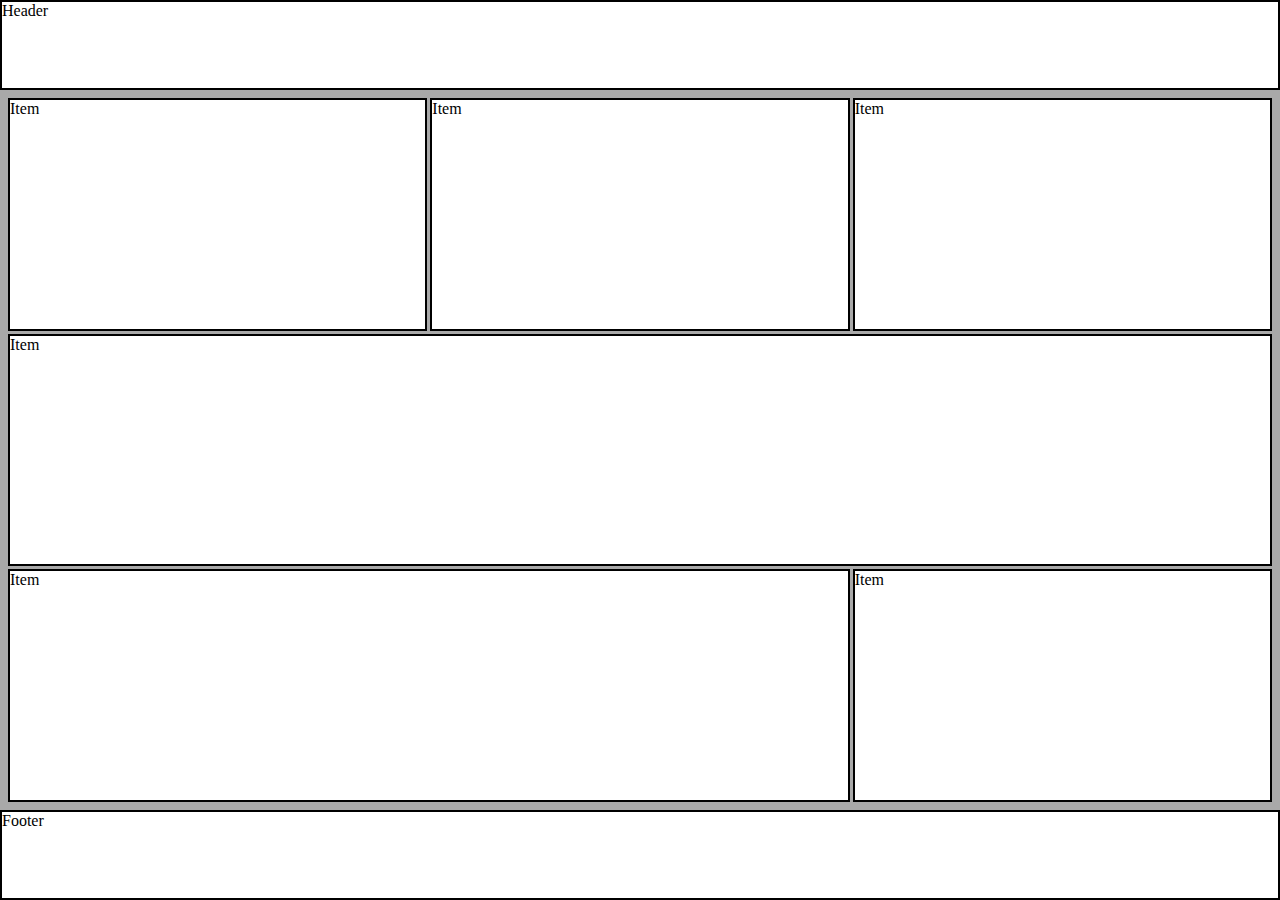
<file: index.html>
<!DOCTYPE html>
<html lang="pt-br">
<head>
    <meta charset="UTF-8">
    <meta http-equiv="X-UA-Compatible" content="IE=edge">
    <meta name="viewport" content="width=device-width, initial-scale=1.0">
    <title>Praticando GRID</title>
    <link rel="stylesheet" href="style.css">
</head>
<body>
    <div class="box-master">
        <div class="header">Header</div>
        <div class="box-itens">
            <div class="box-item item1">Item</div>
            <div class="box-item item2">Item</div>
            <div class="box-item item3">Item</div>
            <div class="box-item item4">Item</div>
            <div class="box-item item5">Item</div>
            <div class="box-item item6">Item</div>
        </div>
        <div class="footer">Footer</div>
    </div>
</body>
</html>
</file>
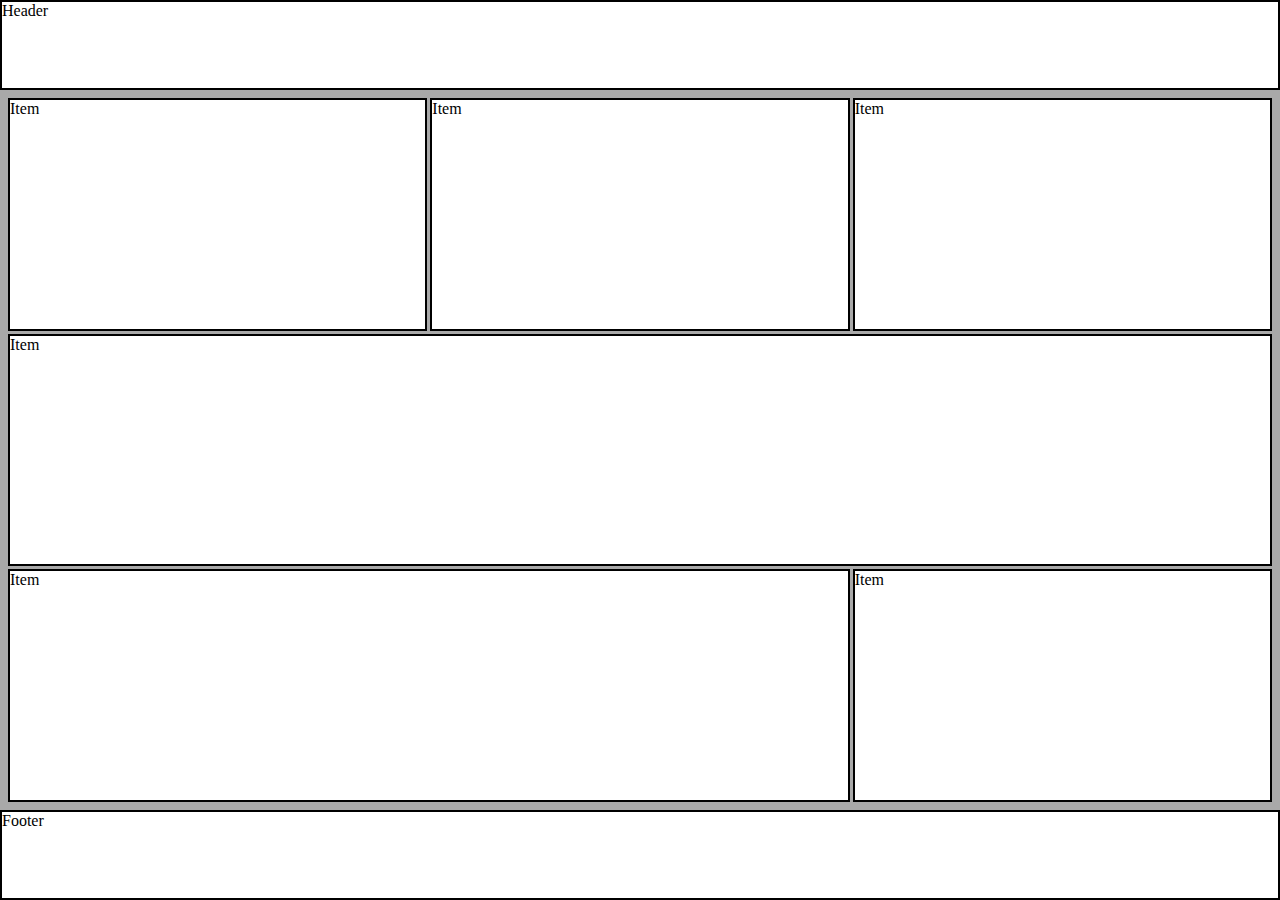
<file: exercicio_fixacao_um/index.html>
<!DOCTYPE html>
<html lang="pt-br">
<head>
    <meta charset="UTF-8">
    <meta http-equiv="X-UA-Compatible" content="IE=edge">
    <meta name="viewport" content="width=device-width, initial-scale=1.0">
    <title>Praticando GRID</title>
    <link rel="stylesheet" href="./style.css">
</head>
<body>
    <div class="box-master">
        <div class="header">Header</div>
        <div class="box-itens">
            <div class="box-item item1">Item</div>
            <div class="box-item item2">Item</div>
            <div class="box-item item3">Item</div>
            <div class="box-item item4">Item</div>
            <div class="box-item item5">Item</div>
            <div class="box-item item6">Item</div>
        </div>
        <div class="footer">Footer</div>
    </div>
</body>
</html>
</file>
<file: style.css>
*{
    margin: 0;
    padding: 0;
    box-sizing: border-box;
}

.box-master{
    display: grid;
    height: 100vh;
    background-color: darkgrey;
    grid-template-rows: 10% 80% 10%;
}
.header{
    border: 2px solid black;
    background-color: white;
}
.box-itens{
    display: grid;
    grid-template-columns: 1fr 1fr 1fr;
    grid-template-areas: 
        "item1 item2 item3"
        "item4 item4 item4"
        "item5 item5 item6";
    margin: 8px;
    gap: 3px 3px;
}
.box-item{
    border: 2px solid black;
    background-color: white;
    
}
.item1{
    grid-area: item1;
    
}
.item2{
    grid-area: item2;
}
.item3{
    grid-area: item3;
}
.item4{
    grid-area: item4;
}
.item5{
    grid-area: item5;
}
.item6{
    grid-area: item6;
}
.footer{
    border: 2px solid black;
    background-color: white;
}
</file>
<file: exercicio_fixacao_um/style.css>
*{
    margin: 0;
    padding: 0;
    box-sizing: border-box;
}

.box-master{
    display: grid;
    height: 100vh;
    background-color: darkgrey;
    grid-template-rows: 10% 80% 10%;
}
.header{
    border: 2px solid black;
    background-color: white;
}
.box-itens{
    display: grid;
    grid-template-columns: 1fr 1fr 1fr;
    grid-template-areas: 
        "item1 item2 item3"
        "item4 item4 item4"
        "item5 item5 item6";
    margin: 8px;
    gap: 3px 3px;
}
.box-item{
    border: 2px solid black;
    background-color: white;
}
.item1{
    grid-area: item1;
    min-width: 280px;
}
.item2{
    grid-area: item2;
    min-width: 280px;
}
.item3{
    grid-area: item3;
    min-width: 280px;
}
.item4{
    grid-area: item4;
    min-width: 280px;
}
.item5{
    grid-area: item5;
    min-width: 280px;
}
.item6{
    grid-area: item6;
    min-width: 280px;
}
.footer{
    border: 2px solid black;
    background-color: white;
}

@media(max-width: 780px){
    .box-itens{
        grid-template-areas:
        "item1 item1 item1"
        "item2 item2 item2"
        "item3 item3 item3"
        "item4 item4 item4"
        "item5 item5 item5"
        "item6 item6 item6";
    }
}
</file>
